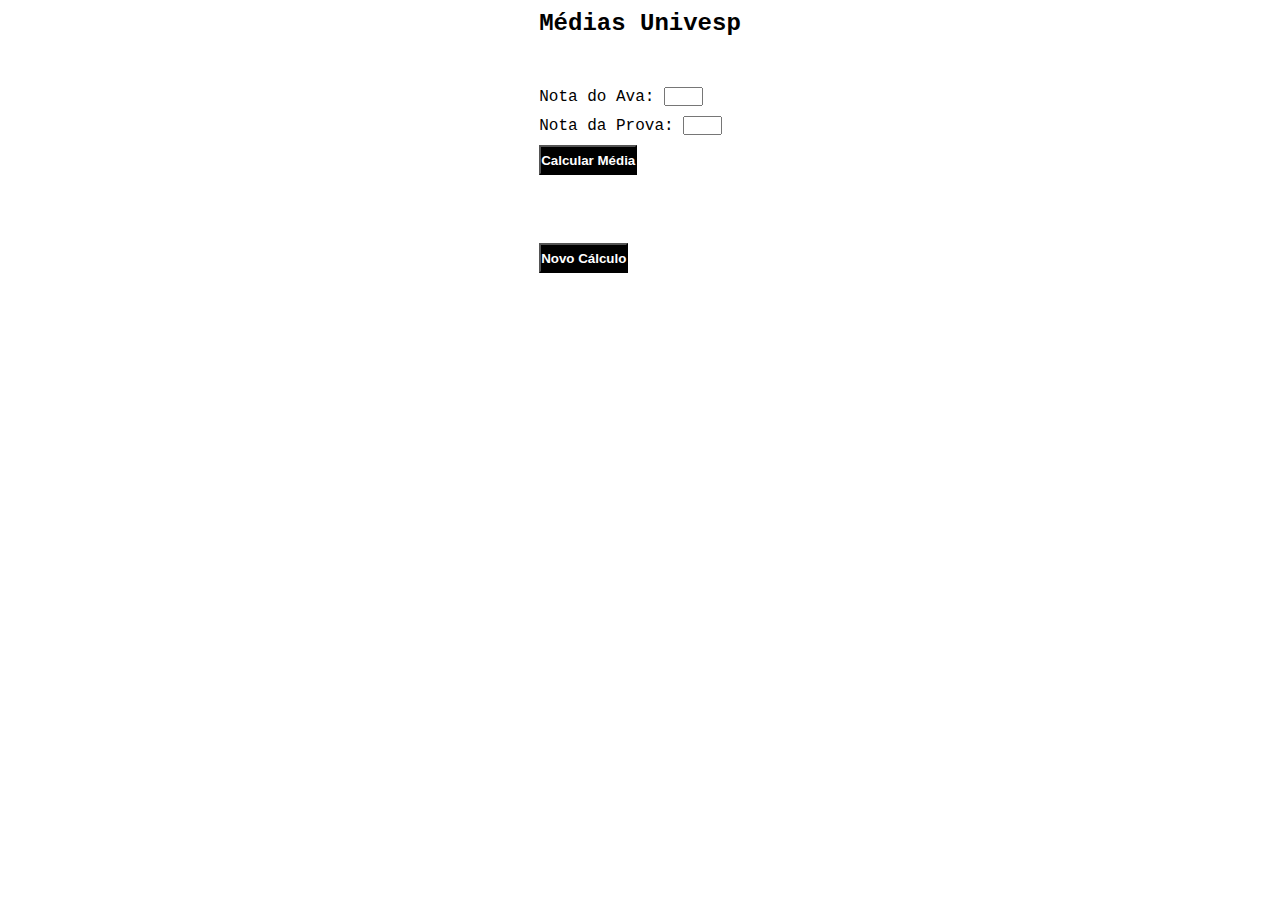
<file: index.html>
<!DOCTYPE html>
<html lang="pt-br">
<head>
    <meta charset="UTF-8">
    <meta name="viewport" content="width=device-width, initial-scale=1.0">
    <title>Calculadora Univesp</title>
    <link rel="stylesheet" href="style.css">
    
</head>
<body>
    <div class="master">
        <h1>Médias Univesp</h1>
        <div id="parte1">
            <div id="notaDoAVA">
                <label for="notaAva">Nota do Ava: </label>
                <input type="number" name="ava" id="notaAva" min="0" max="10" step="0.1" required>
                <output id="mediaAva"></output>
            </div>
            <div id="notaDaProva">
                <label for="notaProva">Nota da Prova: </label>
                <input type="number" name="prova" id="notaProva" min="0" max="10" step="0.1" required>
                <output id="mediaProva"></output>
            </div>
            <div id="botaoCalc">
                <button type="button" id="btnCalc">Calcular Média</button>
            </div>
            <div id="containerMediaParcial">
                <output id="mediaParcial"></output>
                <br>
                <output id="situacao"></output>
            </div>
        </div>
        <div id="parte2">
            <div id="notaDoExame">
                <label for="notaExame">Nota do Exame: </label>
                <input type="number" name="exame" id="notaExame" min="0" max="10" required>
            </div>
            <div id="botaoFinal">
                <button type="button" id="btnFinal">Calcular Média Final</button>
            </div>
            <div id="containerMediaFinal">
                <output id="mediaFinal"></output>
                <br>
                <output id="situacaoFinal"></output>
            </div>
        </div>
        <div id="atualizar">
            <button id="reload">Novo Cálculo</button>
        </div>
    </div>

    <script src="index.js"></script>
</body>
</html>
</file>
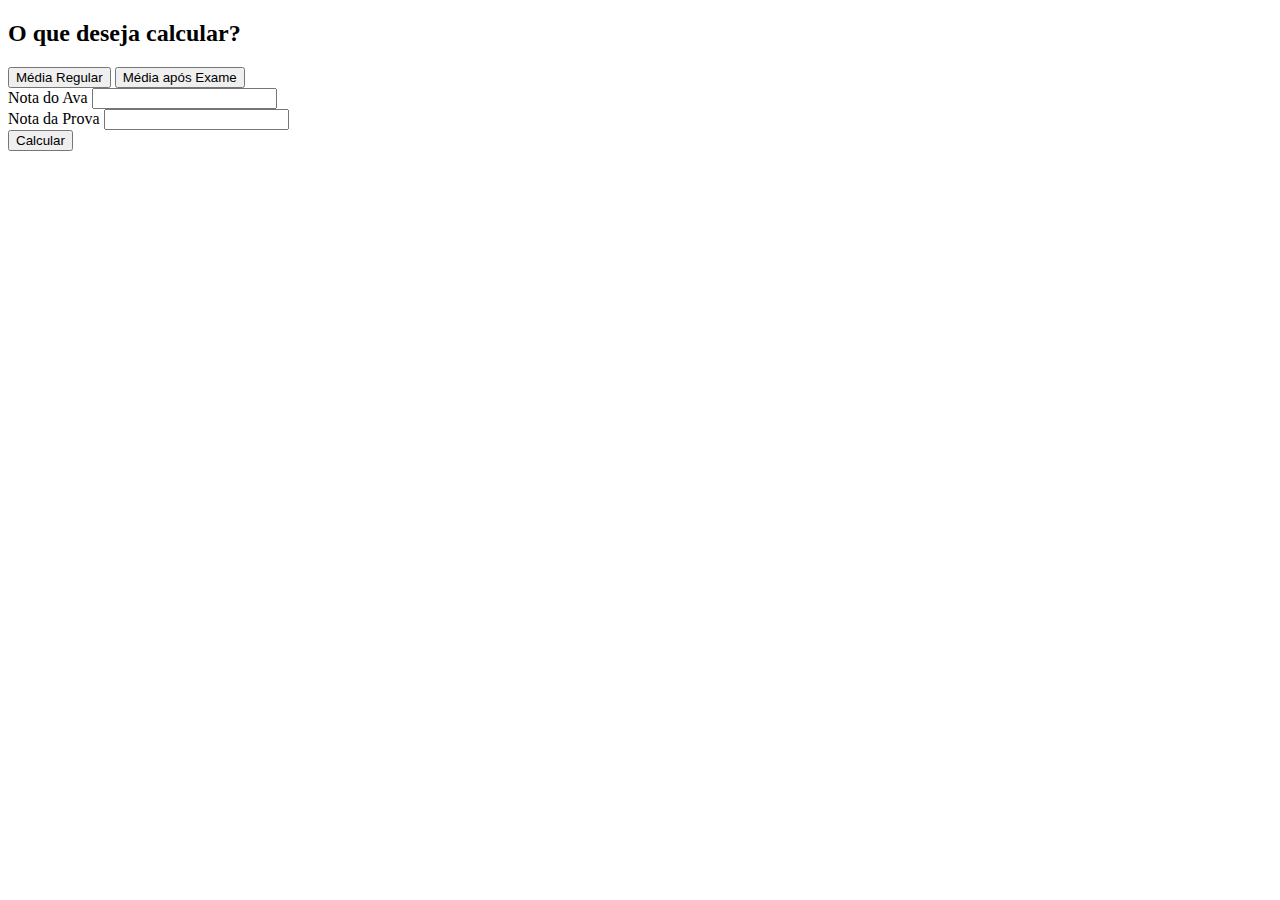
<file: index2.html>
<!DOCTYPE html>
<html lang="pt-br">
<head>
    <meta charset="UTF-8">
    <meta name="viewport" content="width=device-width, initial-scale=1.0">
    <title>Document</title>
</head>
<body>

    <div class="btn-inicial btn">
        <h2>O que deseja calcular?</h2>
        <button id="regular">Média Regular</button>
        <button id="exame">Média após Exame</button>
    </div>
    <form action="">
        <div>
            <label for="notaAva">Nota do Ava</label>
            <input type="number" name="ava" id="notaAva">
            <output id="mAva"></output>
        </div>

        <div>
            <label for="notaProva">Nota da Prova</label>
            <input type="number" name="prova" id="notaProva">
            <output id="mProva"></output>
        </div>

    
    <div>
        <input type="button" value="Calcular" id="calcular">  
    </div>

    <div>
        <output id="md"></output>
    </div>

    </form>


    <script>
        const mAva = document.querySelector('#mAva');
        const mProva = document.querySelector('#mProva');
        const nAva = document.querySelector('#notaAva');
        const nProva = document.querySelector('#notaProva');
        const md = document.querySelector('#md');
        const calcular = document.querySelector('#calcular').addEventListener('click', media); 

        let mediaGeral = 0;
        let mediaAva = 0;
        let mediaProva = 0;

        function media() {
            mediaAva = Number(nAva.value * 0.4);
            mAva.innerHTML = 'Média do Ava = ' + mediaAva + '<br>Obs.: Nota do Ava * 0,4';

            mediaProva = Number(nProva.value * 0.6);    
            mProva.innerHTML = 'Média da Prova = ' + mediaProva + '<br>Obs.: Nota da Prova * 0,6';

            mediaGeral = mediaAva + mediaProva;
            if (mediaGeral >= 5.0) {
                md.innerHTML = 'Média final = ' + mediaGeral + '<br>Aprovado(a)!';
            } else {
                md.innerHTML = 'Média parcial = ' + mediaGeral + '<br>Exame!';
            }
        }
            
        
    </script>
</body>
</html>
</file>
<file: style.css>
* {
    padding: 0px;
    margin: 0px;
}

body {
    font-family: 'Courier New', Courier, monospace;
    display: flex;
    flex-direction: column;
    align-items: center;
    text-align: justify;
}

h1 {
    font-size: 1.5rem;

}

div.master {
    display: flex;
    flex-direction: column;
    align-items: left;
    gap: 30px;
}

div {
    margin-top: 10px;
}

button {
    height: 30px;
    background-color: black;
    color: white;
    font-weight: bolder;
}

input {
    width: 35px;
}

#parte2 {
    display: none;
}

.verde {
    background-color: darkgreen;
    color: white;
    font-weight: bolder;
}

.amarelo {
    background-color: yellow;
    color: darkblue;
    font-weight: bolder;
}

.vermelho {
    background-color: red;
    color: white;
    font-weight: bolder;
}
</file>
